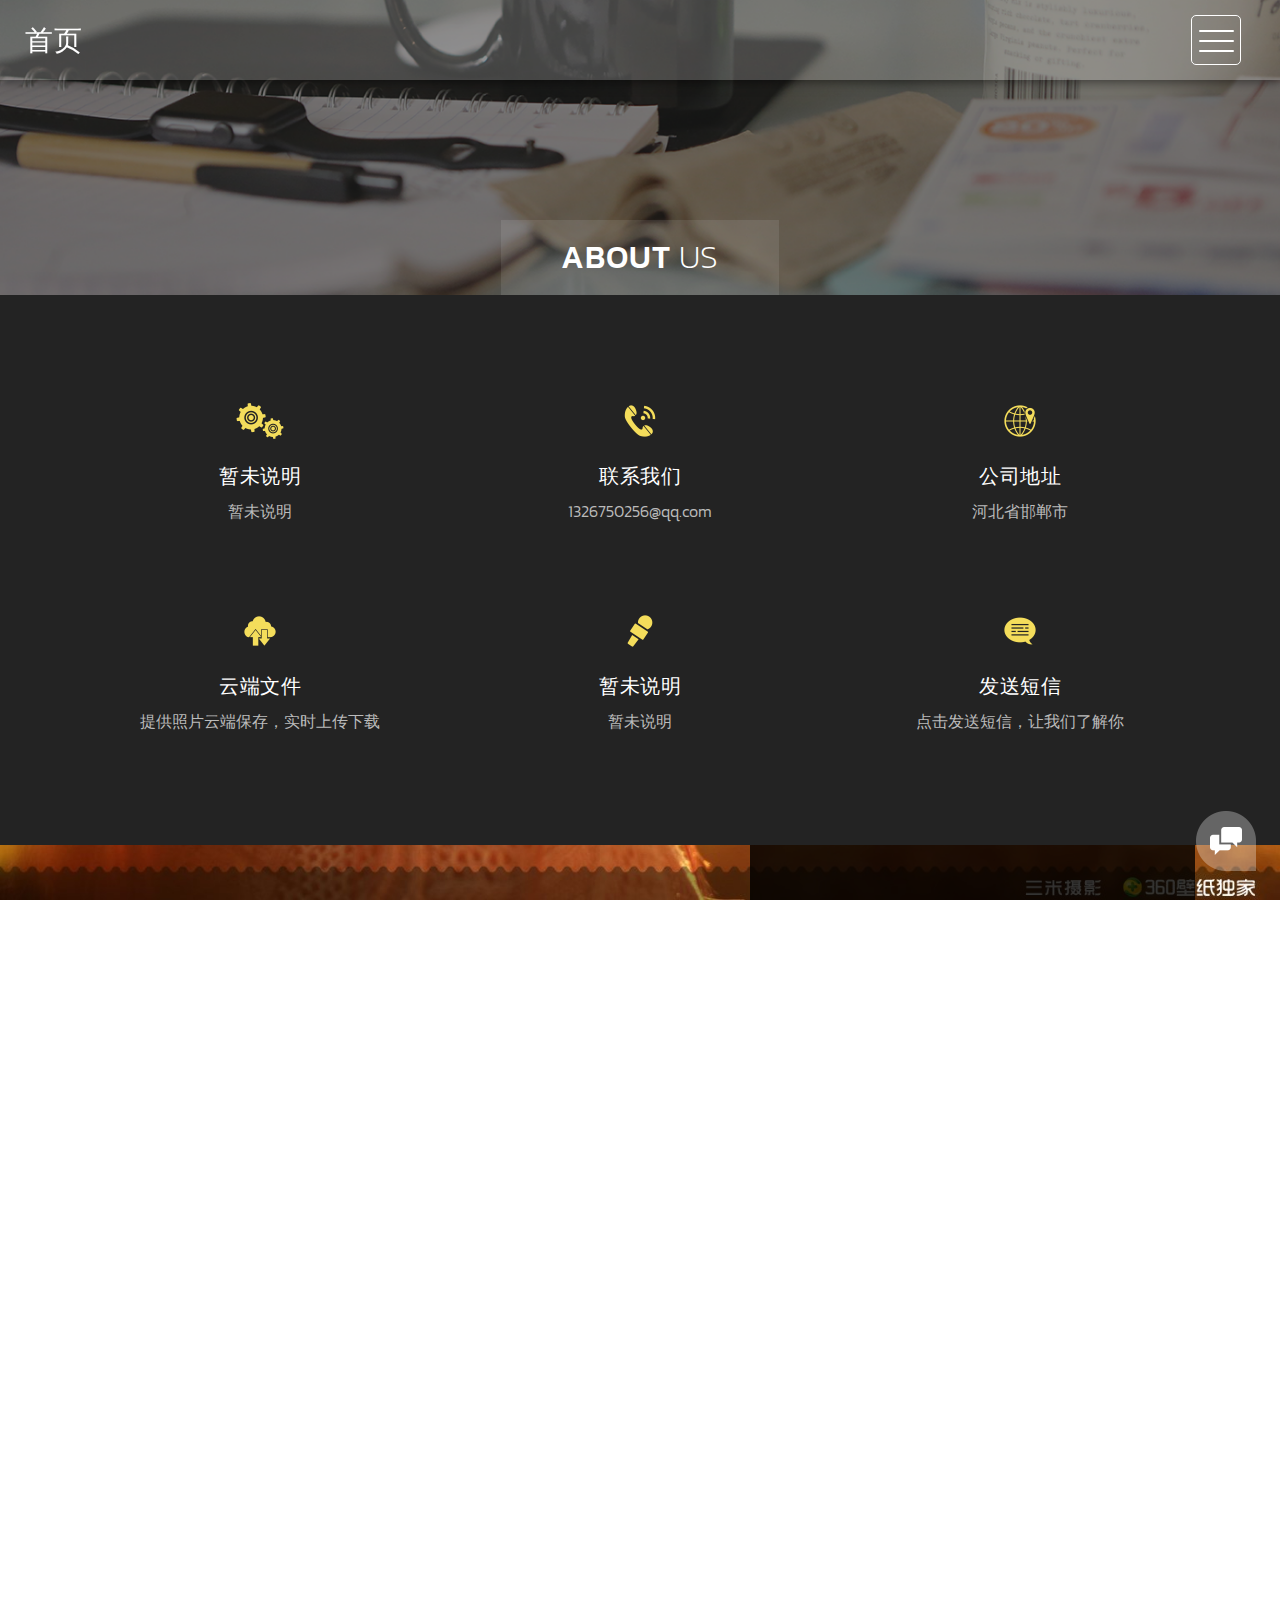
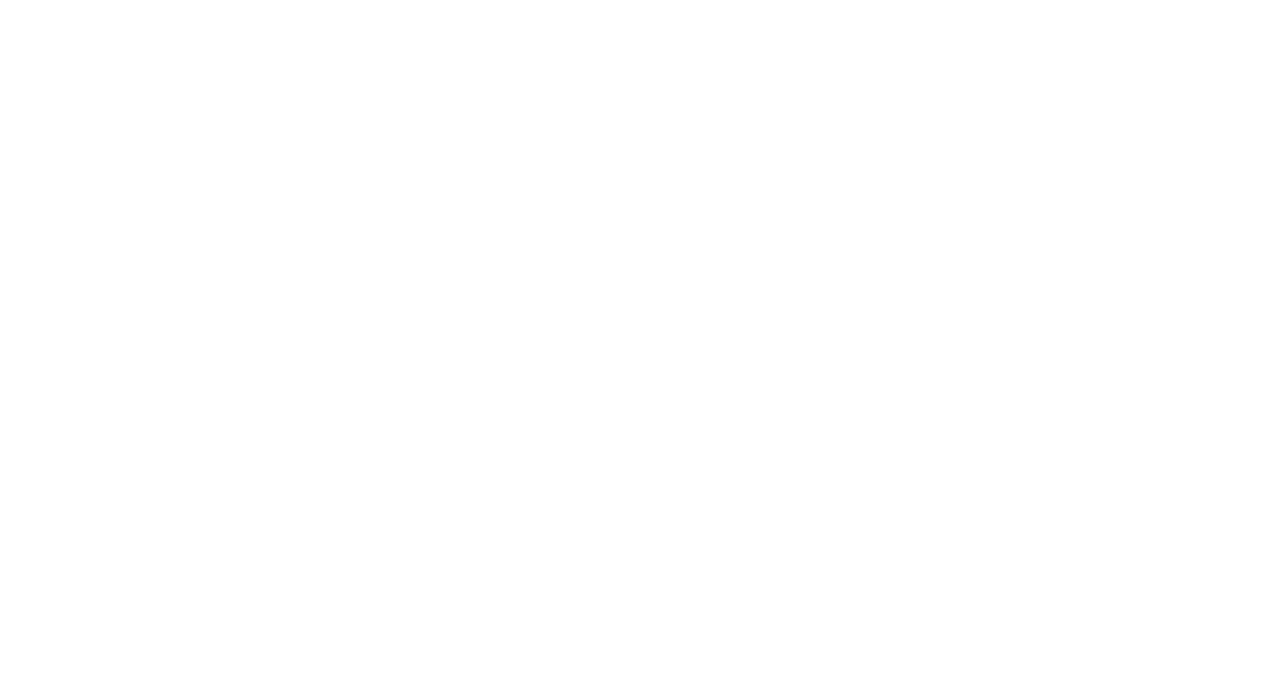
<file: home_page_web/src/main/resources/templates/about.html>
<!DOCTYPE html>
<html>
    <head>
        <meta charset="utf-8">
        <meta http-equiv="X-UA-Compatible" content="IE=edge,chrome=1">
        <title>关于我们</title>

        <meta name="description" content="">
        <meta name="viewport" content="width=device-width, initial-scale=1">
        <link rel="apple-touch-icon" href="apple-touch-icon.png">

        <link rel="stylesheet" href="../static/homepagejc/css/bootstrap.min.css">
        <link rel="stylesheet" href="../static/homepagejc/css/bootstrap-theme.min.css">
        <link rel="stylesheet" href="../static/homepagejc/css/fontAwesome.css">
        <link rel="stylesheet" href="../static/homepagejc/css/light-box.css">
        <link rel="stylesheet" href="../static/homepagejc/css/templatemo-style.css">

        <link href="https://fonts.googleapis.com/css?family=Kanit:100,200,300,400,500,600,700,800,900" rel="stylesheet">

        <script src="../static/homepagejc/js/vendor/modernizr-2.8.3-respond-1.4.2.min.js"></script>
    </head>

<body>

    <nav>
        <div class="logo">
            <a href="index.html">首页</a>
        </div>
      <div class="menu-icon">
        <span></span>
      </div>
    </nav>

    <div class="page-heading">
        <div class="container">
            <div class="heading-content">
                <h1>About <em>Us</em></h1>
            </div>
        </div>
    </div>


    <div class="services">
        <div class="container">
            <div class="col-md-4 col-sm-6">
                <div class="service-item">
                    <div class="icon">
                        <img src="../static/homepagejc/img/service_1.png" alt="">
                    </div>
                    <div class="text">
                        <h4>暂未说明</h4>
                        <p>暂未说明</p>
                    </div>
                </div>
            </div>
            <div class="col-md-4 col-sm-6">
                <div class="service-item">
                    <div class="icon">
                        <img src="../static/homepagejc/img/service_2.png" alt="">
                    </div>
                    <div class="text">
                        <h4>联系我们</h4>
                        <p>1326750256@qq.com</p>
                    </div>
                </div>
            </div>
            <div class="col-md-4 col-sm-6">
                <div class="service-item">
                    <div class="icon">
                        <img src="../static/homepagejc/img/service_3.png" alt="">
                    </div>
                    <div class="text">
                        <h4>公司地址</h4>
                        <p>河北省邯郸市</p>
                    </div>
                </div>
            </div>
            <div class="col-md-4 col-sm-6">
                <div class="service-item">
                    <div class="icon">
                        <img src="../static/homepagejc/img/service_4.png" alt="">
                    </div>
                    <div class="text">
                        <h4>云端文件</h4>
                        <p>提供照片云端保存，实时上传下载</p>
                    </div>
                </div>
            </div>
            <div class="col-md-4 col-sm-6">
                <div class="service-item">
                    <div class="icon">
                        <img src="../static/homepagejc/img/service_5.png" alt="">
                    </div>
                    <div class="text">
                        <h4>暂未说明</h4>
                        <p>暂未说明</p>
                    </div>
                </div>
            </div>
            <div class="col-md-4 col-sm-6">
                <div class="service-item">
                    <div class="icon">
                        <img src="../static/homepagejc/img/service_6.png" alt="">
                    </div>
                    <div class="text">
                        <h4>发送短信</h4>
                        <p>点击发送短信，让我们了解你</p>
                    </div>
                </div>
            </div>
        </div>
    </div>


    <div class="more-about-us">
        <div class="container">
            <div class="col-md-5 col-md-offset-7">
                <div class="content">
                    <h2>网站介绍</h2>
                    <span>Introduce us</span>
                    <p>该网站建立于2020年4月，为各界摄影爱好者提供学习交流平台。在这里我们可以欣赏极具有个性的摄影作品，也能体会到摄影反映的生活百态。 
                    <br><br>一路走来，我们会不可避免的在细节上产生疏漏。欢迎亲爱的摄影爱好者参与我们改进计划，献上宝贵意见。同时，我们还会给予纪念性物品奖励。我们愿意听取您的意见，一起打造最好的摄影网站。</p>
                    <div class="simple-btn">
                        <a href="#">Dear You</a>
                    </div>
                </div>
            </div>
        </div>
    </div>


    <div class="pricing-tables">
        <div class="container">
            <div class="col-md-4 col-sm-6">
                <div class="table-item">
                    <h4>2</h4>
                    <span>Starter Plan</span>
                    <ul>
                    	<li>Xeon 8 Cores 3.2GHz</li>
                        <li>RAM 32 GB</li>
                        <li>10 TB RAID 1</li>
                        <li>1,000 TB Transfer</li>
                        <li>24-hour Support</li>
                    </ul>
                    <div class="simple-btn">
                        
                    </div>
                </div>
            </div>
            <div class="col-md-4 col-sm-6">
                <div class="table-item premium-item">
                    <h4>1</h4>
                    <span>Standard Plan</span>
                    <ul>
                        <li>自然界</li>
                        <li>RAM 64 GB</li>
                        <li>20 TB RAID 1</li>
                        <li>2,000 TB Transfer</li>
                        <li>15-minute Quick Support</li>
                    </ul>
                    <div class="simple-btn">
                        
                    </div>
                </div>
            </div>
            <div class="col-md-4 col-sm-6">
                <div class="table-item">
                    <h4>3</h4>
                    <span>Premium Plan</span>
                    <ul>
                        <li>Xeon 32 Cores 3.2GHz</li>
                        <li>RAM 128 GB</li>
                        <li>10 TB SSD RAID 10</li>
                        <li>6,000 TB Transfer</li>
                        <li>1-minute Instant Support</li>
                    </ul>
                    <div class="simple-btn">
                        
                    </div>
                </div>
            </div>
        </div>
    </div>


    <footer>
        <div class="container-fluid">
            <div class="col-md-12">
                <p>Copyright &copy; 2018 Company zhuang.com</p>
            </div>
        </div>
    </footer>


      <!-- Modal button -->
    <div class="popup-icon">
      <button id="modBtn" class="modal-btn"><img src="../static/homepagejc/img/contact-icon.png" alt=""></button>
    </div>  

    <!-- Modal -->
    <div id="modal" class="modal">
      <!-- Modal Content -->
      <div class="modal-content">
        <!-- Modal Header -->
        <div class="modal-header">
          <h3 class="header-title">如有问题，发送邮件给我们</h3>
          <div class="close-btn"><img src="../static/homepagejc/img/close_contact.png" alt=""></div>
        </div>
        <!-- Modal Body -->
        <div class="modal-body">
          <div class="col-md-6 col-md-offset-3">
            <form id="contact" action="" method="post">
                <div class="row">
                    <div class="col-md-12">
                      <fieldset>
                        <input name="name" type="text" class="form-control" id="name" placeholder="名字..." required="">
                      </fieldset>
                    </div>
                    <div class="col-md-12">
                      <fieldset>
                        <input name="email" type="email" class="form-control" id="email" placeholder="邮件..." required="">
                      </fieldset>
                    </div>
                    <div class="col-md-12">
                      <fieldset>
                        <textarea name="message" rows="6" class="form-control" id="message" placeholder="您的意见..." required=""></textarea>
                      </fieldset>
                    </div>
                    <div class="col-md-12">
                      <fieldset>
                        <button type="submit" id="form-submit" class="btn">点击发送</button>
                      </fieldset>
                    </div>
                </div>
            </form>
          </div>
        </div>
      </div>
    </div>

    

    <section class="overlay-menu">
      <div class="container">
        <div class="row">
          <div class="main-menu">
              <ul>
                  <li>
                      <a href="index.html">Home - Full-width</a>
                  </li>
                  <li>
                      <a href="masonry.html">Home - Masonry</a>
                  </li>
                  <li>
                      <a href="grid.html">Home - Small-width</a>
                  </li>
                  <li>
                      <a href="about.html">About Us</a>
                  </li>
                  <li>
                      <a href="blog.html">Blog Entries</a>
                  </li>
                  <li>
                      <a href="single-post.html">Single Post</a>
                  </li>
              </ul>
              <p>We create awesome templates for you</p>
          </div>
        </div>
      </div>
    </section>

    <script>window.jQuery || document.write('<script src="../static/homepagejc/js/vendor/jquery-1.11.2.min.js"><\/script>')</script>

    <script src="../static/homepagejc/js/vendor/bootstrap.min.js"></script>
    
    <script src="../static/homepagejc/js/plugins.js"></script>
    <script src="../static/homepagejc/js/main.js"></script>

</body>
</html>
</file>
<file: home_page_web/src/main/resources/static/homepagejc/css/light-box.css>
/* LIGHT BOX */

body:after {
  content: url(../img/close.png) url(../img/loading.gif) url(../img/prev.png) url(../img/next.png);
  display: none;
}

body.lb-disable-scrolling {
  overflow: hidden;
}

.lightboxOverlay {
  max-height: 100%;
  overflow-y: scroll;
  position: absolute;
  top: 0;
  left: 0;
  z-index: 99999;
  background-color: black;
  filter: progid:DXImageTransform.Microsoft.Alpha(Opacity=80);
  opacity: 0.8;
  display: none;
}

.lightbox {
  position: absolute;
  margin-top: 0%;
  left: 0;
  width: 100%;
  z-index: 100000;
  text-align: center;
  line-height: 0;
  font-weight: normal;
}

.lightbox .lb-image {
  display: block;
  height: auto;
  max-width: inherit;
  max-height: none;
  border-radius: 5px;

  /* Image border */
  border: 10px solid white;
}

.lightbox a img {
  border: none;
}

.lb-outerContainer {
  position: relative;
  *zoom: 1;
  width: 250px;
  height: 250px;
  margin: 0 auto;
  border-radius: 4px;

  /* Background color behind image.
     This is visible during transitions. */
  background-color: white;
}

.lb-outerContainer:after {
  content: "";
  display: table;
  clear: both;
}

.lb-loader {
  position: absolute;
  top: 43%;
  left: 0;
  height: 25%;
  width: 100%;
  text-align: center;
  line-height: 0;
}

.lb-cancel {
  display: block;
  width: 32px;
  height: 32px;
  margin: 0 auto;
  background: url(../img/loading.gif) no-repeat;
}

.lb-nav {
  position: absolute;
  top: 0;
  left: 0;
  height: 100%;
  width: 100%;
  z-index: 10;
}

.lb-container > .nav {
  left: 0;
}

.lb-nav a {
  outline: none;
  background-image: url('[data-uri]');
}

.lb-prev, .lb-next {
  height: 100%;
  cursor: pointer;
  display: block;
}

.lb-nav a.lb-prev {
  width: 34%;
  left: 0;
  float: left;
  background: url(../img/prev.png) left 48% no-repeat;
  filter: progid:DXImageTransform.Microsoft.Alpha(Opacity=0);
  opacity: 0;
  -webkit-transition: opacity 0.6s;
  -moz-transition: opacity 0.6s;
  -o-transition: opacity 0.6s;
  transition: opacity 0.6s;
}

.lb-nav a.lb-prev:hover {
  filter: progid:DXImageTransform.Microsoft.Alpha(Opacity=100);
  opacity: 1;
}

.lb-nav a.lb-next {
  width: 64%;
  right: 0;
  float: right;
  background: url(../img/next.png) right 48% no-repeat;
  filter: progid:DXImageTransform.Microsoft.Alpha(Opacity=0);
  opacity: 0;
  -webkit-transition: opacity 0.6s;
  -moz-transition: opacity 0.6s;
  -o-transition: opacity 0.6s;
  transition: opacity 0.6s;
}

.lb-nav a.lb-next:hover {
  filter: progid:DXImageTransform.Microsoft.Alpha(Opacity=100);
  opacity: 1;
}

.lb-dataContainer {
  margin: 0 auto;
  padding-top: 5px;
  *zoom: 1;
  width: 100%;
  -moz-border-radius-bottomleft: 4px;
  -webkit-border-bottom-left-radius: 4px;
  border-bottom-left-radius: 4px;
  -moz-border-radius-bottomright: 4px;
  -webkit-border-bottom-right-radius: 4px;
  border-bottom-right-radius: 4px;
}

.lb-dataContainer:after {
  content: "";
  display: table;
  clear: both;
}

.lb-data {
  padding: 0 4px;
  color: #ccc;
}

.lb-data .lb-details {
  width: 85%;
  float: left;
  text-align: left;
  line-height: 1.1em;
}

.lb-data .lb-caption {
  font-size: 13px;
  font-weight: bold;
  line-height: 1em;
}

.lb-data .lb-caption a {
  color: #4ae;
}

.lb-data .lb-number {
  margin-top: 15px;
  display: block;
  clear: left;
  padding-bottom: 1em;
  font-size: 13px;
  color: #999999;
}

.lb-data .lb-close {
  display: block;
  float: right;
  width: 30px;
  height: 30px;
  background: url(../img/close.png) top right no-repeat;
  text-align: right;
  outline: none;
  filter: progid:DXImageTransform.Microsoft.Alpha(Opacity=70);
  opacity: 0.7;
  -webkit-transition: opacity 0.2s;
  -moz-transition: opacity 0.2s;
  -o-transition: opacity 0.2s;
  transition: opacity 0.2s;
}

.lb-data .lb-close:hover {
  cursor: pointer;
  filter: progid:DXImageTransform.Microsoft.Alpha(Opacity=100);
  opacity: 1;
}
</file>
<file: home_page_web/src/main/resources/static/homepagejc/css/templatemo-style.css>
body {
  font-family: 'Kanit', sans-serif;
}

body::-webkit-scrollbar {
  width: 8px;
  height: 8px;
  background-color: rgba(0, 0, 0, 0.9);
}
/* Add a thumb */
body::-webkit-scrollbar-thumb {
    background: rgba(250, 250, 250, 0.5);
}

body, html {
  height: 100%;
  min-height: 100%;
  overflow-x: hidden;
}


.page-heading {
  background-image: url(../img/heading_bg.png);
  background-repeat: no-repeat;
  background-size: cover;
  background-position: center center;
  width: 100%;
  text-align: center;
}

.page-heading .heading-content h1 {
  font-size: 32px;
  text-transform: uppercase;
  color: #fff;
  letter-spacing: 1px;
  background-color: rgba(250,250,250,0.1);
  display: inline-block;
  margin-bottom: 0;
  margin-top: 220px;
  padding: 20px 60px;
}

.page-heading .heading-content em {
  font-style: normal;
  font-weight: 200;
}



/* Nav Bar */

nav .logo {
  float: left;
  margin-left: 25px;
}

nav .logo a {
  font-size: 28px;
  line-height: 80px;
  margin-top: 18px;
  text-transform: uppercase;
  color: #fff;
  text-decoration: none;
  letter-spacing: 0.5px;
}

nav .logo em {
  font-style: normal;
  font-weight: 200;
}

nav {
  background: rgba(250,250,250,0.2);
  height: 80px;
  position: fixed;
  width: 100%;
  left: 0;
  top: 0;
  z-index: 300;
  box-shadow: 0px 2px 10px 0px rgba(0,0,0,0.5);
}
.tlinks{text-indent:-9999px;height:0;line-height:0;font-size:0;overflow:hidden;}
.menu-icon {
  background: transparent;
  border: 1px solid #fff;
  width: 50px;
  height: 50px;
  margin: 15px 39px 0 auto;
  position: relative;
  cursor: pointer;
  transition: background 0.5s;
  border-radius: 5px;
}

.menu-icon span,
.menu-icon span:before,
.menu-icon span:after {
  cursor: pointer;
  border-radius: 1px;
  height: 2px;
  width: 35px;
  background: white;
  position: absolute;
  left: 15%;
  top: 50%;
  display: block;
  content: '';
  transition: all 0.5s ease-in-out;
}

.menu-icon span:before {
  left: 0;
  top: -10px;
}

.menu-icon span:after {
  left: 0;
  top: 10px;
}

.menu-icon.active {
  background: rgba(250,250,250,0.2);
}

.menu-icon.active span {
  background-color: transparent;
}

.menu-icon.active span:before,
.menu-icon.active span:after {
  top: 0;
}

.menu-icon.active span:before {
  transform: rotate(135deg);
}

.menu-icon.active span:after {
  transform: rotate(-135deg);
}
/* Menu */

.overlay-menu {
  background: rgba(0, 0, 0, 0.95);
  color: #ffffff;
  position: fixed;
  z-index: 100;
  left: 0;
  top: 0;
  height: 100%;
  overflow-y: auto;
  -webkit-overflow-scrolling: touch;
  width: 100%;
  padding: 50px 0;
  opacity: 0;
  text-align: center;
  transform: translateY(-100%);
  transition: all 0.5s;
}

.overlay-menu.open {
  opacity: 1;
  transform: translateY(0%);
}

.overlay-menu .main-menu {
  transform: translateY(50%);
  opacity: 0;
  transition: all 0.3s;
  transition-delay: 0s;
}

.overlay-menu.open .main-menu {
  transition: all 0.7s;
  transition-delay: 0.7s;
  opacity: 1;
  transform: translateY(0%);
}

.overlay-menu .main-menu:nth-child(2) {
  transition-delay: 0s;
}

.overlay-menu.open .main-menu:nth-child(2) {
  transition-delay: 1.25s;
}

.overlay-menu {
  overflow: scroll;
}

.overlay-menu::-webkit-scrollbar {
  display: none;
}

.overlay-menu ul {
  list-style: none;
  margin-top: 80px;
  padding: 0px;
}
.overlay-menu ul li {
  padding: 15px 0px;
}

.overlay-menu ul li a {
  font-size: 24px;
  font-weight: 300;
  color: #fff;
  text-decoration: none;
  transition: all 0.5s;
}

.overlay-menu ul li a:hover {
  color: rgba(250,250,250,0.5);
}


.overlay-menu p {
  margin-top: 60px;
  font-size: 13px;
  text-transform: uppercase;
  color: #fff;
  font-weight: 200;
  letter-spacing: 0.5px;
  text-align: center;
}



#video-container  {
  position: relative;
  width: 100%;
  height: 100%;
  overflow: hidden;
  z-index: 1;
}

#video-container video,
.video-overlay {
  position: absolute;
  left: 50%;
  top: 50%;
  transform: translate(-50%, -50%);
  min-width: 100%;
  min-height: 100%;
}

#video-container .video-overlay {
  z-index: 9999;
  background: rgba(0,0,0,0.5);
  width: 100%;
}

#video-container .video-content {
  z-index: 99999;
  position: absolute;
  height: 100%;
  width: 100%;
}

#video-container .video-content .inner {
  height: 100%;
  width: 100%;
  display: flex;
  justify-content: center;
  align-items: center;
  flex-flow: column wrap;
}

#video-container .video-content .inner h1 {
  font-size: 64px;
  text-transform: uppercase;
  color: #fff;
  letter-spacing: 2px;
  font-weight: 500;
  text-align: center;
}

#video-container .video-content .inner em {
  font-style: normal;
  font-weight: 200;
}


#video-container .video-content .inner p {
  color: #fff;
  font-size: 22px;
  font-weight: 200;
  letter-spacing: 1.5px;
  text-align: center;
  padding: 0px 30px;
}

#video-container .video-content .inner a {
  color: #fff;
  text-decoration: underline;
}

#video-container .video-content .inner .scroll-icon {
  margin-top: 45px;
}

.full-screen-portfolio .container-fluid,
.full-screen-portfolio .col-md-4, .col-md-8 {
  padding-left: 0px;
  padding-right: 0px;
}


.portfolio-item img {
  width: 100%;
  overflow: hidden;
}

.portfolio-item .thumb {
  position: relative;
}


.portfolio-item .hover-effect .hover-content {
    position: absolute;
    text-align: left;
    width: 100%;
    bottom: 0;
    left: 0;
}


.full-screen-portfolio .portfolio-item h1 {
  position: relative;
  font-size: 22px;
  text-transform: uppercase;
  color: #fff;
  display: inline-block;
  padding-left: 20px;
  line-height: 15px;
  transform: translateY(25px);
  transition: .5s ease-in-out;
  letter-spacing: 0.5px;
 }

 .full-screen-portfolio .portfolio-item em {
  font-style: normal;
  font-weight: 200;
 }

.full-screen-portfolio .portfolio-item:hover h1 {
  transform: translateY(0);
 }

.full-screen-portfolio .portfolio-item p {
  padding-left: 20px;
  font-weight: 300!important;
  letter-spacing: 0.5px;
  font-size: 14px;
  color: #fff;
  opacity: 0;
  transform: translateY(10px);
  transition: .5s ease-in-out;
  text-transform: uppercase;
 }

 .full-screen-portfolio .portfolio-item {
 text-align: center;
 line-height: 150%;
 text-transform: lowercase;
 cursor: pointer;
}

.full-screen-portfolio .portfolio-item:hover p {
  opacity: 1;
  transform: translateY(0);
 }




.popup-icon {
  position: fixed;
  bottom: 30px;
  right: 30px;
  z-index: 300;
  display: inline-block;
  width: 60px;
  height: 60px;
}

.popup-icon button {
  background-color: transparent;
  outline: none;
  border: none;
}

.modal-btn img {
  width: 60px;
  height: 60px;
}

/* Modal */
.modal {
  background-color: rgba(0,0,0,.95);
  display: none;
  overflow: auto;
  position: fixed;
  z-index: 1000;
  top: 0;
  left: 0;
  width: 100%;
  height: 100%;
  transform: all 0.6s;
  overflow: scroll;
}

.modal::-webkit-scrollbar {
  display: none;
}

/* Modal Content */
.modal-content {
  text-align: center;
  position: relative;
  top: 0;
  width: 100%;
  margin: 0 auto;
  background-color: transparent;
}
.modal-animated-in {
  animation: totop-in .6s ease;
}
.modal-animated-out {
  animation: totop-out .6s ease forwards;
}
.modal-header {
  border-bottom: none;
}
.modal-header h3 {
  color: #fff;
  font-weight: 400;
  letter-spacing: 1px;
  font-size: 64px;
  margin-top: 5%;
  border-bottom: none;
  margin-bottom: 20px;
}

.modal-header em {
  font-style: normal;
  font-weight: 200;
}

.modal-content .close-btn {
  position: absolute;
  z-index: 99999999;
  color: #fff;
  right: 38px;
  top: 15px;
  width: 50px;
  height: 50px;
  text-align: center;
  cursor: pointer;
}

.modal-body {
  text-align: center;
  margin: 0 auto;
}

.modal-body input {
  border-radius: 5px;
  padding-left: 15px;
  font-size: 14px;
  font-weight: 200;
  color: #fff;
  background-color: rgba(250, 250, 250, 0.15);
  outline: none;
  border: none;
  box-shadow: none;
  line-height: 40px;
  height: 40px;
  width: 60%;
  margin-left: auto;
  margin-right: auto;
  margin-bottom: 25px;
}

.modal-body textarea {
  border-radius: 5px;
  padding-left: 15px;
  padding-top: 10px;
  font-size: 14px;
  font-weight: 200;
  color: #fff;
  background-color: rgba(250, 250, 250, 0.15);
  outline: none;
  border: none;
  box-shadow: none;
  height: 165px;
  max-height: 220px;
  width: 60%;
  margin-left: auto;
  margin-right: auto;
  max-width: 100%;
  margin-bottom: 25px;
}

.modal-body button {
  border-radius: 0px;
  font-size: 13px;
  text-transform: uppercase;
  font-weight: 600;
  background-color: transparent;
  color: #fff;
  letter-spacing: 2px;
  border-bottom: 3px solid #fff;
  display: inline-block;
  padding: 0px 0px 3px 0px;
  transition: all 0.5s;
  border-top: none;
  border-right: none;
  border-left: none;
}

.modal-body button:hover {
  color: rgba(250,250,250,0.5);
  border-color: rgba(250,250,250,0.5);
  outline: none;
}

/* Keyframes */
@keyframes totop-in {
  0% {
    top: 600px;
    opacity: 0;
  }
  100% {
    top: 0%;
    opacity: 1;
  }  
}

@keyframes totop-out {
  0% {
    top: 0px;
    opacity: 1;
  }
  100% {
    top: -100%;
    opacity: 0;
  }  
}



footer {
  width: 100%;
  height: 80px;
  background-color: #313131;
}

footer p {
  text-align: center;
  color: #fff;
  font-weight: 200;
  font-size: 13px;
  text-transform: uppercase;
  padding-top: 33px;
  letter-spacing: 0.5px;
}

footer a {
  color: #aaa;
  text-decoration: none;
}

footer a:hover {
  text-decoration: none;
  color: #aaa;
}



.masonry-portfolio .container-fluid {
  padding-right: 0px;
  padding-left: 0px;
}

.masonry .col-md-4, .masonry .col-md-8 {
  padding-right: 0px;
  padding-left: 0px;
}

.masonry {
  width: 100%;
  background-color: transparent;
  position: relative;
}

.masonry .item {
  display: inline-block;
  float: left;
}

.masonry .first-item {
  margin-bottom: -0.5px;
}

.masonry .last-item {
  float: left;
}

.masonry .item img {
  width: 100%;
  overflow-y: hidden;
}

.masonry .item .thumb {
  position: relative;
}

.masonry .item .hover-effect .hover-content {
    position: absolute;
    text-align: left;
    width: 100%;
    bottom: 5px;
    left: 0;
}


.masonry .item h1 {
  position: relative;
  font-size: 22px;
  text-transform: uppercase;
  color: #fff;
  display: inline-block;
  padding-left: 20px;
  line-height: 15px;
  transform: translateY(25px);
  transition: .5s ease-in-out;
  letter-spacing: 0.5px;
 }

.masonry .item em {
  font-style: normal;
  font-weight: 200;
 }

.masonry .item:hover h1 {
  transform: translateY(0);
 }

.masonry .item p {
  padding-left: 20px;
  font-weight: 300!important;
  letter-spacing: 0.5px;
  font-size: 14px;
  color: #fff;
  opacity: 0;
  transform: translateY(10px);
  transition: .5s ease-in-out;
  text-transform: uppercase;
 }

.masonry .item {
 text-align: center;
 line-height: 150%;
 text-transform: lowercase;
 cursor: pointer;
}

.masonry .item:hover p {
  opacity: 1;
  transform: translateY(0);
 }




.grid-portfolio {
  padding: 65px 0px;
  background-color: #232323;
}

.grid-portfolio .portfolio-item {
  margin: 15px 0px;
}

.portfolio-item .hover-effect .hover-content {
    position: absolute;
    text-align: left;
    width: 100%;
    bottom: 5px;
    left: 0;
}


.grid-portfolio .portfolio-item h1 {
  position: relative;
  font-size: 22px;
  text-transform: uppercase;
  color: #fff;
  display: inline-block;
  padding-left: 20px;
  line-height: 15px;
  transform: translateY(25px);
  transition: .5s ease-in-out;
  letter-spacing: 0.5px;
 }

 .grid-portfolio .portfolio-item em {
  font-style: normal;
  font-weight: 200;
 }

.grid-portfolio .portfolio-item:hover h1 {
  transform: translateY(0);
 }

.grid-portfolio .portfolio-item p {
  padding-left: 20px;
  font-weight: 300!important;
  letter-spacing: 0.5px;
  font-size: 14px;
  color: #fff;
  opacity: 0;
  transform: translateY(10px);
  transition: .5s ease-in-out;
  text-transform: uppercase;
 }

.grid-portfolio .portfolio-item:hover p {
  opacity: 1;
  transform: translateY(0);
 }

 .grid-portfolio .load-more-button {
  margin-top: 15px;
 }

 .grid-portfolio .load-more-button a {
  width: 100%;
  height: 80px;
  display: inline-block;
  text-align: center;
  line-height: 80px;
  font-size: 15px;
  text-transform: uppercase;
  text-decoration: none;
  letter-spacing: 1px;
  color: #fff;
  background-color: #313131;
  transition: all 0.5s;
 }

 .grid-portfolio .load-more-button a:hover {
  color: rgba(250,250,250,0.5);
 }




 .services {
  background-color: #232323;
  padding: 65px 0px;
 }

 .services .service-item {
  margin: 15px 0px;
  padding: 20px;
  text-align: center;
  transition: all 0.5s;
 }

  .services .service-item:hover {
    background-color: #313131;
  }

 .services .service-item .icon {
  width: 50px;
  height: 50px;
  text-align: center;
  display: inline-block;
  line-height: 50px;
 }

.services .service-item .icon img {
  max-width: 100%;
}

.services .service-item h4 {
  margin-top: 20px;
  color: #fff;
  font-size: 20px;
  text-transform: capitalize;
  letter-spacing: 0.5px;
  font-weight: 300;
}

.services .service-item p {
  color: #bbb;
  font-size: 16px;
  font-weight: 300;
  line-height: 28px;
}



.more-about-us {
  background-image: url(../img/about_us.png);
  background-repeat: no-repeat;
  background-attachment: fixed;
  background-size: cover;
  background-position: center center;
  width: 100%;
  text-align: center;
}

.more-about-us .content {
  background-color: rgba(0,0,0,0.8);
  text-align: left;
  padding: 150px 60px;
  color: #fff;
}

.more-about-us .content h2 {
  margin-top: 0px;
  font-size: 34px;
  font-weight: 300;
  letter-spacing: 0.5px;
  margin-bottom: 5px;
}

.more-about-us .content span {
  font-size: 16px;
  font-weight: 200;
  display: inline-block;
  margin-bottom: 30px;
  letter-spacing: 0.5px;
}

.more-about-us .content p {
  color: #fff;
  font-size: 16px;
  font-weight: 300;
  line-height: 28px;
}

.more-about-us .content .simple-btn {
  margin-top: 30px;
}

.more-about-us .content .simple-btn a {
  font-size: 13px;
  text-transform: uppercase;
  font-weight: 600;
  background-color: transparent;
  color: #fff;
  letter-spacing: 2px;
  border-bottom: 3px solid #fff;
  padding-bottom: 3px;
  text-decoration: none;
  transition: all 0.5s;
}

.more-about-us .content .simple-btn a:hover {
  opacity: 0.5;
}



.pricing-tables {
  padding: 65px 0px;
  background-color: #232323;
}

.pricing-tables .table-item {
  padding: 60px 0px;
  margin: 15px 0px;
  text-align: center;
  background-color: #313131;
}

.pricing-tables .table-item h4 {
  margin-top: 0px;
  font-size: 36px;
  font-weight: 200;
  color: #f4dd5b;
  letter-spacing: 0.5px;
}

.pricing-tables .table-item span {
  font-size: 17px;
  display: inline-block;
  color: #aaa;
  letter-spacing: 0.5px;
  text-transform: capitalize;
  border-bottom: 1px solid #414141;
  width: 100%;
  padding-bottom: 40px;
}

.pricing-tables .table-item ul {
  list-style: none;
  padding: 0;
  margin-top: 35px;
}

.pricing-tables .table-item ul li {
  font-size: 15px;
  font-weight: 300;
  color: #fff;
  letter-spacing: 0.5px;
  margin: 15px 0px;
}

.pricing-tables .table-item .simple-btn {
  margin-top: 40px;
  padding-bottom: 10px;
}

.pricing-tables .table-item .simple-btn a {
  font-size: 13px;
  text-transform: uppercase;
  font-weight: 600;
  background-color: transparent;
  color: #f4dd5b;
  letter-spacing: 2px;
  border-bottom: 3px solid #f4dd5b;
  padding-bottom: 3px;
  text-decoration: none;
  transition: all 0.5s;
}

.pricing-tables .table-item .simple-btn a:hover {
  opacity: 0.5;
}

.pricing-tables .premium-item {
  background-color: #f4dd5b;
}

.pricing-tables .premium-item h4, .pricing-tables .premium-item span, .pricing-tables .premium-item ul li, .pricing-tables .premium-item .simple-btn a {
  color: #232323;
  border-color: #232323;
}



.blog-entries {
  padding: 80px 0px;
  background-color: #232323;
}


.blog-entries .blog-posts {
  margin-right: 30px;
}


.blog-post {
  border-bottom: 1px solid #414141;
  padding-bottom: 65px;
  margin-bottom: 60px;
}

.blog-post img {
  width: 100%;
  overflow-y: hidden;
}

.blog-post .text-content {
  margin-top: 30px;
}

.blog-post .text-content span {
  font-size: 16px;
  font-weight: 200;
  color: #fff;
  letter-spacing: 0.5px;
}

.blog-post .text-content span a {
  color: #f4dd5b;
  text-decoration: none;
}

.blog-post .text-content h2 {
  margin-top: 5px;
  font-size: 36px;
  color: #fff;
  letter-spacing: 0.5px;
  text-transform: capitalize;
  font-weight: 300;
}

.blog-post .text-content p {
  color: #bbb;
  font-size: 16px;
  font-weight: 300;
  line-height: 28px;
  margin-top: 20px;
}

.blog-post .text-content .simple-btn {
  margin-top: 25px;
}

.blog-post .text-content .simple-btn a {
  font-size: 13px;
  text-transform: uppercase;
  font-weight: 600;
  background-color: transparent;
  color: #fff;
  letter-spacing: 2px;
  border-bottom: 3px solid #fff;
  padding-bottom: 3px;
  text-decoration: none;
  transition: all 0.5s;
}

.blog-post .text-content .simple-btn a:hover {
  opacity: 0.5;
}

.blog-entries .page-number {
  padding: 0;
  margin: 0;
  list-style: none;
}

.blog-entries .page-number li {
  display: inline-block;
  margin-right: 3px;
}

.blog-entries .page-number li:last-child {
  margin-right: 0px;
}

.blog-entries .page-number li.active a {
  color: #232323;
  background-color: #fff;
}

.blog-entries .page-number li.active a:hover {
  opacity: 1;
}

.blog-entries .page-number li a {
  font-size: 18px;
  color: #fff;
  text-decoration: none;
  width: 50px;
  height: 50px;
  display: inline-block;
  line-height: 50px;
  text-align: center;
  background-color: #414141;
  transition: all 0.5s;
}

.blog-entries .page-number li a:hover {
  opacity: 0.5;
}

.single-blog-post {
  margin-right: 30px;
}

.single-blog-post img {
  width: 100%;
  overflow-y: hidden;
}

.single-blog-post .text-content {
  margin-top: 20px;
}

.single-blog-post .text-content span {
  font-size: 16px;
  font-weight: 200;
  color: #fff;
  letter-spacing: 0.5px;
  border-bottom: 1px solid #414141;
  padding-bottom: 25px;
  display: inline-block;
  width: 100%;
  margin-bottom: 0px;
}

.single-blog-post .text-content span a {
  color: #f4dd5b;
  text-decoration: none;
}

.single-blog-post .text-content h2 {
  margin-top: 0px;
  font-size: 36px;
  color: #fff;
  letter-spacing: 0.5px;
  text-transform: capitalize;
  font-weight: 300;
}

.single-blog-post .text-content p {
  color: #bbb;
  font-size: 16px;
  font-weight: 300;
  line-height: 28px;
  margin-top: 20px;
  margin-bottom: 30px;
}

.single-blog-post .tags-share {
  border-top: 1px solid #414141;
  border-bottom: 1px solid #414141;
  padding: 8px 0px 10px 0px;
}

.single-blog-post .tags-share ul {
  padding: 0;
  margin: 0;
  list-style: none;
}

.single-blog-post .tags-share ul li:first-child {
  color: #fff;
  font-size: 16px;
  font-weight: 200;
  letter-spacing: 0.5px;
}

.single-blog-post .tags-share ul li {
  display: inline-block;
  color: #fff;
}

.single-blog-post .tags-share ul li a {
  font-size: 16px;
  font-weight: 200;
  letter-spacing: 0.5px;
  color: #f4dd5b;
  text-decoration: none;
  transition: all 0.5s;
}

.single-blog-post .tags-share ul li a:hover {
  opacity: 0.5;
}

.single-blog-post .tags-share .share {
  text-align: right;
}

.blog-entries .search input {
  background-color: rgba(250,250,250,0.1);
  width: 100%;
  height: 50px;
  line-height: 50px;
  padding-left: 15px;
  color: #fff;
  font-size: 15px;
  font-weight: 300;
  border-radius: 0px;
  outline: none;
  border: none;
}

.sidebar-heding h2 {
  font-size: 20px;
  text-transform: capitalize;
  color: #fff;
  margin-top: 40px;
  letter-spacing: 0.5px;
  padding-bottom: 10px;
  border-bottom: 1px solid #414141;
  margin-bottom: 20px;
}

.archives ul, .categories ul {
  margin-top: -5px;
  padding: 0;
  list-style: none;
}

.archives ul li, .categories ul li {
  margin-bottom: 12px; 
}

.archives ul li:last-child, .categories ul li:last-child {
  margin-bottom: 0px; 
}

.archives ul li a, .categories ul li a {
  font-size: 15px;
  font-weight: 200;
  color: #fff;
  text-decoration: none;
  letter-spacing: 0.5px;
  transition: all 0.5s;
}


.archives ul li a:hover, .categories ul li a:hover {
  opacity: 0.5;
}

.recent-posts ul {
  padding: 0;
  list-style: none;
}

.recent-posts ul li {
  margin-bottom: 15px;
}

.recent-posts ul a {
  text-decoration: none;
}

.recent-posts ul li img {
  display: inline-block;
  max-width: 100%;
  margin-right: 15px;
}

.recent-posts ul li .text {
  display: inline-block;
}

.recent-posts ul li h6 {
  margin-bottom: 5px;
  padding-top: 0px;
  margin-top: 0px;
  display: block;
  font-size: 16px;
  color: #fff;
  letter-spacing: 0.5px;
}

.recent-posts ul li span {
  display: inline-block;
  font-size: 14px;
  font-weight: 200;
  color: #f4dd5b;
}


.latest-gallery ul {
  padding: 0;
  margin: 0;
  list-style: none;
}

.latest-gallery ul li {
  display: inline-block;
  max-width: 59px;
  overflow-y: hidden;
  margin-bottom: 3px;
  margin-right: 1px;
}

.latest-gallery ul li:nth-child(4){
  margin-right: 0px;
}

.latest-gallery ul li:nth-child(8){
  margin-right: 0px;
}

.latest-gallery ul li img {
  width: 100%;
  transition: all 0.5s;
}

.latest-gallery ul li img:hover {
  cursor: pointer;
  opacity: 0.5;
}




@media (max-width: 530px) {

  .modal-header h3 {
    margin-top: 15%;
  }

  .modal-body input {
    width: 100%;
  }

  .modal-body textarea {
    width: 100%;
  }

  .modal-content {
    padding-bottom: 40px;
  }

  .grid-portfolio {
    padding: 0px 0px;
  }

  .grid-portfolio .portfolio-item {
    margin: 30px 0px;
  }

  .grid-portfolio .load-more-button {
    padding-bottom: 30px;
  }

  .more-about-us .content {
    padding: 60px 30px;
  }

}


@media (max-width: 992px) {

  .blog-entries .blog-posts {
    margin-right: 0px;
  }

  .single-blog-post {
    margin-right: 0px;
    margin-bottom: 80px;
  }

  .blog-entries .page-number {
    margin-bottom: 80px;
  }

  .single-blog-post .tags-share .tags {
    text-align: center;
  }

  .single-blog-post .tags-share .share {
    text-align: center;
  }

}
</file>
